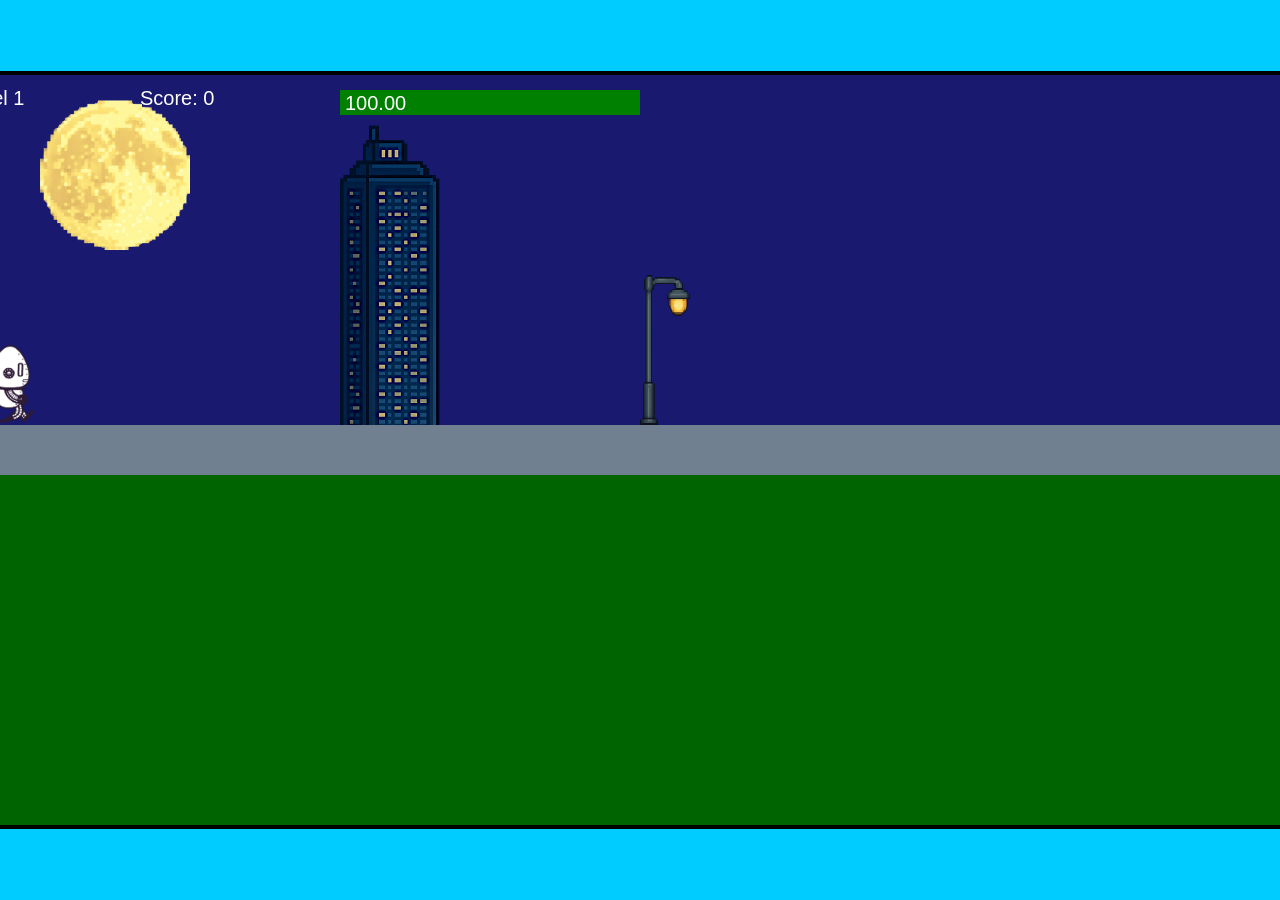
<file: fsd-projects/runtime/index.html>
<!DOCTYPE html>
<html lang="en">
  <head>
    <meta charset="UTF-8" />
    <meta name="viewport" content="width=device-width, initial-scale=1.0" />
    <title>Runtime Neo</title>
    <link rel="stylesheet" href="runtime.css" />
    <script src="https://code.jquery.com/jquery-3.1.0.js"></script>
    <script src="setup.js"></script>
    <script src="levels.js"></script>
    <script src="scenery.js"></script>
    <script src="student.js"></script>
    <script src="main.js"></script>
  </head>
  <body id="body">
    <canvas id="gameCanvas" width="1400" height="750"></canvas>
    <img id="player" src="images/halle.png" />
    <img id="projectile" src="images/projectile.png" />
    <img id="basicPlatform" src="images/interactable/basicPlatform.png" />
    <img id="spikes" src="images/interactable/spikes.png" />
    <img id="bug" src="images/interactable/bug.png" />
    <img id="healthUp" src="images/interactable/healthUp.png" />
    <img id="flag" src="images/interactable/flag.png" />
    <img id="moon" src="images/backgrounds/moon.png" />
    <img id="building" src="images/backgrounds/building.png" />
    <img id="lamp" src="images/backgrounds/lamp.png" />
  </body>
</html>
</file>
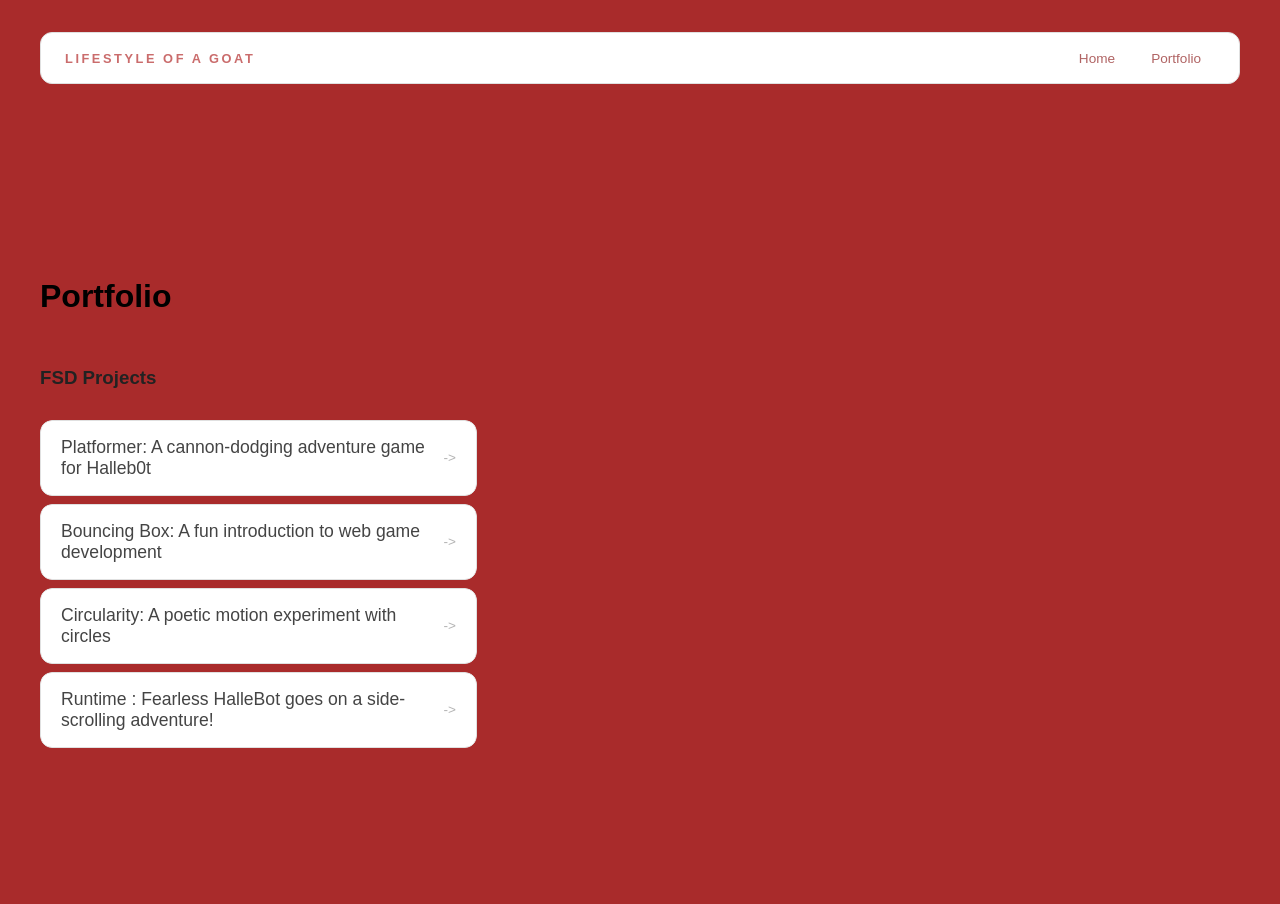
<file: portfolio.html>
<!DOCTYPE html>
<html>
  <head>
    <title> Courtlynn's Portfolio</title>
     <link rel="stylesheet" href="style.css" />
  </head>

  <body>
    <!-- All content goes here -->
    <div id="all-contents">
     <nav>
<h1>LIFESTYLE OF A GOAT</h1>
<ul id="nav-ul">
<li class="nav-li">
  <a href="index.html">Home</a>
</li>
<li class="nav-li">
  <a href="portfolio.html">Portfolio</a>
</li>
</ul>
  </nav>

  <main>
<div class="content">
    <h1>Portfolio</h1>
    <h3>FSD Projects</h3>
    <ul id="portfolio">
<li>
  <a href="fsd-projects/platformer/">Platformer: A cannon-dodging adventure game for Halleb0t</a>
</li>
<li>
  <a href="fsd-projects/bouncing-box/">Bouncing Box: A fun introduction to web game development</a>
</li>
<li>
  <a href="fsd-projects/circularity/">Circularity: A poetic motion experiment with circles</a>
</li>
<li>
 <a href="fsd-projects/runtime/">Runtime : Fearless HalleBot goes on a side-scrolling adventure!</a>
</li>
    </ul>

    <!-- ASD Projects will go here -->

  </div>
  </main>  
  </body>
</html>
</file>
<file: fsd-projects/runtime/runtime.css>
/* runtime.css */
/* Styles for Runtime Neo auto-runner game */

img {
  display: none;
}

#gameCanvas {
  position: absolute;
  border: 4px solid #000;
  top: 50%;
  left: 50%;
  transform: translate(-50%, -50%);
}

body {
  margin: 0;
  background-color: #00ccff;
  font-family: Arial, sans-serif;
  text-align: center;
  overflow: hidden;
}
</file>
<file: style.css>
* {
  box-sizing: border-box;
}

body {
  margin: 0;
  background: #a92b2b;
  color: #222;
  font-family: "Helvetica Neue", Arial, sans-serif;
}

#all-contents {
  max-width: 1500px;
  min-height: 100vh;
  margin: 0 auto;
  padding: 32px 40px;
}

main {
  display: grid;
  grid-template-columns: minmax(220px, 1fr) minmax(420px, 1.6fr);
  align-items: center;
  min-height: calc(100vh - 160px);
  gap: clamp(32px, 5vw, 80px);
}

.sidebar {
  width: 100%;
}

.content {
  display: flex;
  flex-direction: column;
  align-items: flex-start;
  gap: 12px;
}
h2 {
  margin: 0;
  font-size: clamp(4rem, 10vw, 7rem);
  line-height: 0.9;
  font-weight: 900;
  letter-spacing: -0.04em;
  text-transform: uppercase;
  color: #c9a1a1;
}

.content > p {
  margin: 0;
  color: #bb95a8;
  font-size: 0.9rem;
  text-transform: uppercase;
  letter-spacing: 0.15em;
  line-height: 1.4;
}
#interests {
  margin-top: 32px;
  width: 100%;
}

#interests h3 {
  margin: 0 0 12px;
  font-size: 0.75rem;
  font-weight: 700;
  text-transform: uppercase;
  letter-spacing: 0.2em;
  color: #aaa;
}

#interests ul {
  list-style: none;
  margin: 0;
  padding: 0;
  display: flex;
  flex-wrap: wrap;
  gap: 8px;
}

#interests li {
  color: #9e1212;
  font-size: 1rem;
  font-weight: 600;
  padding: 10px 20px;
  background: #dfd1d1;
  border: 1px solid #ddd;
  border-radius: 100px;
  transition:
    background 0.25s ease,
    color 0.25s ease,
    transform 0.25s ease;
  cursor: default;
}

#interests li:hover {
  background: #de5f5f;
  color: #c36565;
  border-color: #b65959;
  transform: translateY(-2px);
}
.sidebar-img {
  width: 100%;
  max-width: 760px;
  aspect-ratio: 3 / 4;
  object-fit: cover;
  display: block;
  border-radius: 24px;
  filter: sepia(0.3) contrast(1.05);
  box-shadow: 0 8px 30px rgba(0, 0, 0, 0.12);
  transition:
    filter 0.4s ease,
    transform 0.4s ease,
    box-shadow 0.4s ease;
}

.sidebar-img:hover {
  filter: grayscale(0%);
  transform: translateY(-4px);
  box-shadow: 0 16px 40px rgba(150, 78, 78, 0.18);
}
.sidebar-img {
  width: 100%;
  max-width: 760px;
  aspect-ratio: 3 / 4;
  object-fit: cover;
  display: block;
  border-radius: 24px;
  box-shadow: 0 8px 30px rgba(225, 129, 129, 0.657);
}
nav {
  display: flex;
  justify-content: space-between;
  align-items: center;
  margin-bottom: 48px;
  padding: 16px 24px;
  background: #fff;
  border: 1px solid #e0e0e0;
  border-radius: 12px;
}

nav h1 {
  margin: 0;
  font-size: 0.8rem;
  font-weight: 700;
  text-transform: uppercase;
  letter-spacing: 0.2em;
  color: #ca6c6c;
}

#nav-ul {
  list-style: none;
  display: flex;
  gap: 8px;
  margin: 0;
  padding: 0;
}

.nav-li a {
  color: #b06363;
  text-decoration: none;
  font-size: 0.85rem;
  font-weight: 500;
  padding: 6px 14px;
  border-radius: 8px;
  transition:
    background 0.25s ease,
    color 0.25s ease;
}

.nav-li a:hover {
  background: #000;
  color: #983b3b;
}
/* Portfolio styles */
.content h1 {
  color: black;
}

#portfolio {
  list-style: none;
  margin: 0;
  padding: 0;
  width: 100%;
  display: flex;
  flex-direction: column;
  gap: 8px;
}

#portfolio li {
  border-radius: 12px;
  overflow: hidden;
}

#portfolio a {
  display: flex;
  justify-content: space-between;
  align-items: center;
  text-decoration: none;
  color: #444;
  padding: 16px 20px;
  font-size: 1.1rem;
  font-weight: 500;
  background: #fff;
  border: 1px solid #e0e0e0;
  border-radius: 12px;
  transition: background 0.25s ease, color 0.25s ease, transform 0.25s ease;
}

#portfolio a:hover {
  background: #000;
  color: #fff;
  transform: translateX(4px);
}

#portfolio a::after {
  content: "->";
  font-size: 0.85rem;
  opacity: 0.4;
  transition: opacity 0.25s ease;
  white-space: nowrap;
}

#portfolio a:hover::after {
  opacity: 1;
}
</file>
